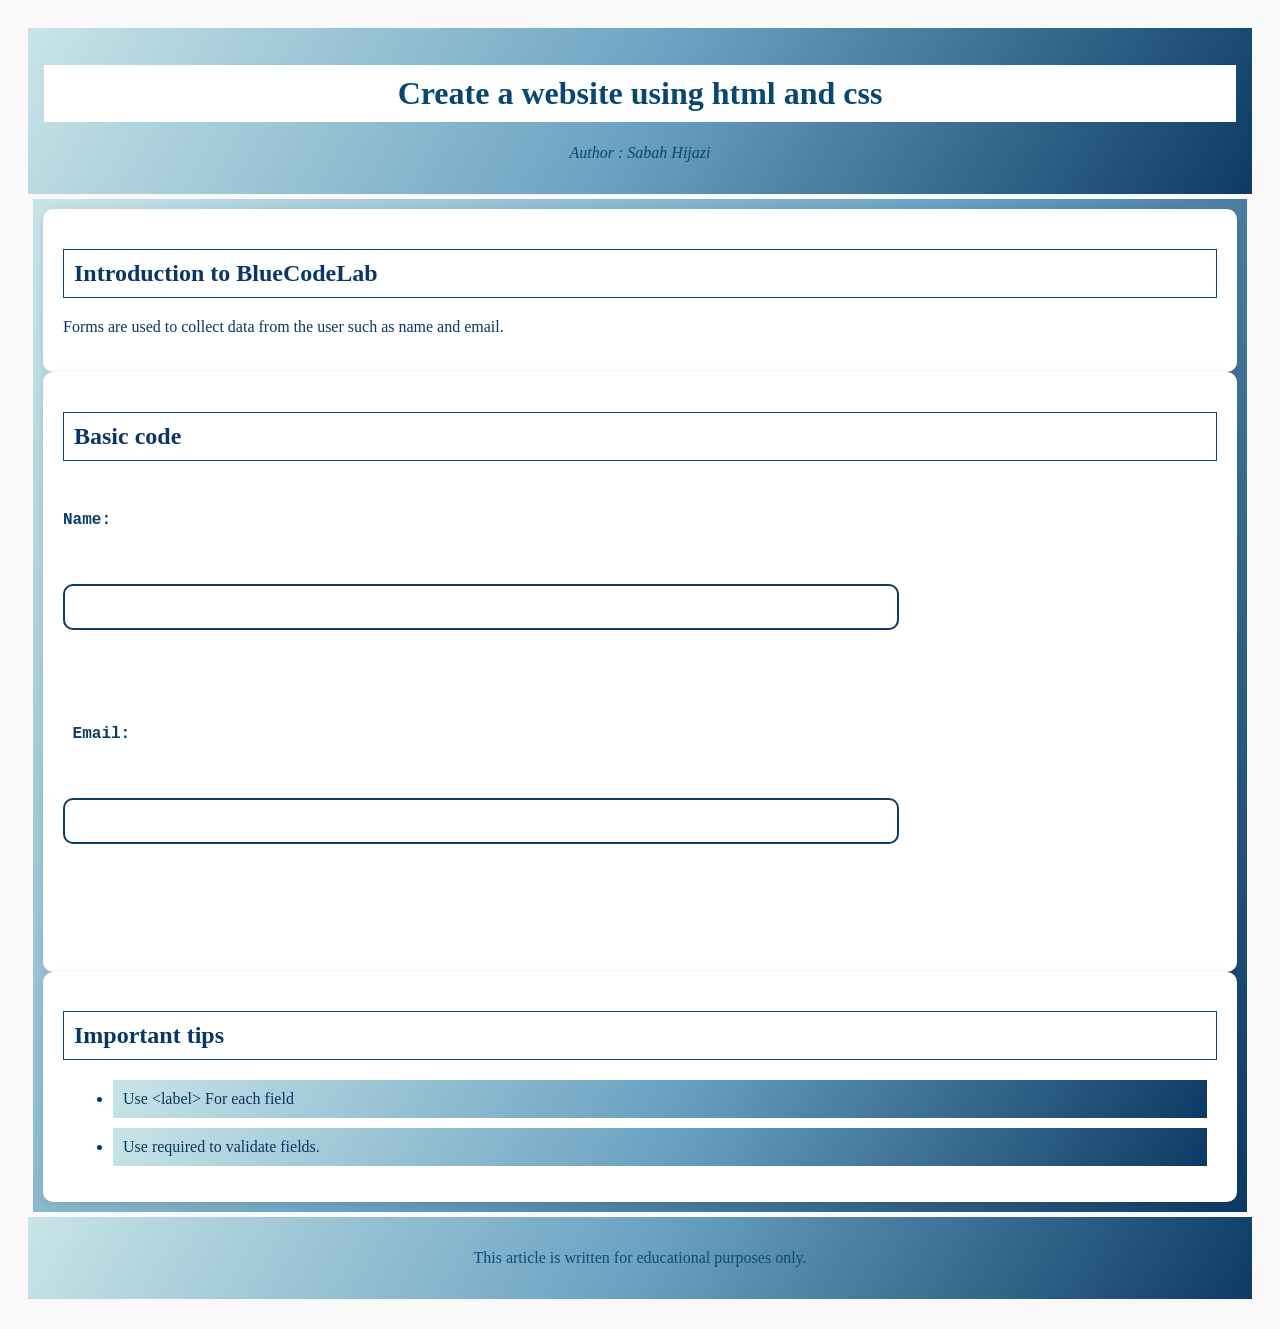
<file: Articale/Articale1.html>
<!-- صفحة مقالة -->
<!DOCTYPE html>
<html lang="ar">
<head>
    <meta charset="UTF-8">
    <title> Sabah Hijazi</title>
    <link rel="stylesheet" href="style.css">
</head>
<body>
    <header>
        <h1> Create a website using html and css </h1>
        <p>Author : Sabah Hijazi  </p>
    </header>
 
    <article>
        <section>
            <h2>Introduction to BlueCodeLab </h2>
            <p> Forms are used to collect data from the user such as name and email.</p>
        </section>

        <section>
            <h2>Basic code </h2>
            <pre>
<form>
    <label>Name:</label><br>
        <input type="text" name="name" required><br><br>

    <label> Email:</label><br>
        <input type="email" name="email" required><br><br>
</form>
            </pre>
        </section>

        <section>
            <h2> Important tips</h2>
            <ul>
                <li>Use &lt;label&gt; For each field</li>
                <li>Use required to validate fields.</li>
            </ul>
        </section>
    </article>

    <footer>
        <p>This article is written for educational purposes only.</p>
    </footer>
</body>
</html>
</file>
<file: Articale/style.css>
header, footer {
  text-align: center;
  padding: 16px;
  background: linear-gradient(120deg, #c8e4e7, #6ba2c2 , #0c3a64);
  color: #0d4d77;
  font-family:Georgia, 'Times New Roman', Times, serif
}
body {
  background-color: #f9f9f9;
  color: #333;
  padding: 20px ;
}
header h1{
    background-color: #ffffff;
    padding: 10px 20PX;
    color: #084770;
}
header p{
    font-style: oblique;
    color: #084770;
}
article {
  margin: 5px;
  background:linear-gradient(120deg, #c8e4e7, #6ba2c2 , #0c3a64);
  padding:  10px;
  align-items: center;
  box-shadow: #084770;
}

section{
  padding: 20px;
  color: #0a3566;
  background-color: #ffffff;
  border-radius: 10px;
  box-shadow: 0 2px 8px rgba(0,0,0,0.1);
}
section h2 {
    border: 1px solid #084770;
    padding: 10px;
}


ul li {
    
    background: linear-gradient(120deg, #c8e4e7, #6ba2c2 , #0c3a64);
    margin: 10px;
    padding: 10px; 
}
label {
  display: block;
  margin-bottom: 10px;
  font-weight: bold;
  color: #0c3a64;
  font-size: large;
}

input, select, textarea {
  display: block;
  width: 70%;
  padding: 12px;
  margin-bottom: 20px;
  border: 2px solid #0c3a64;
  border-radius: 10px;
  font-size: 1rem;
}

input:focus, select:focus, textarea:focus {
  border-color: #3498db;
  outline: none;
  background-color: #f9f9f9;
}
</file>
